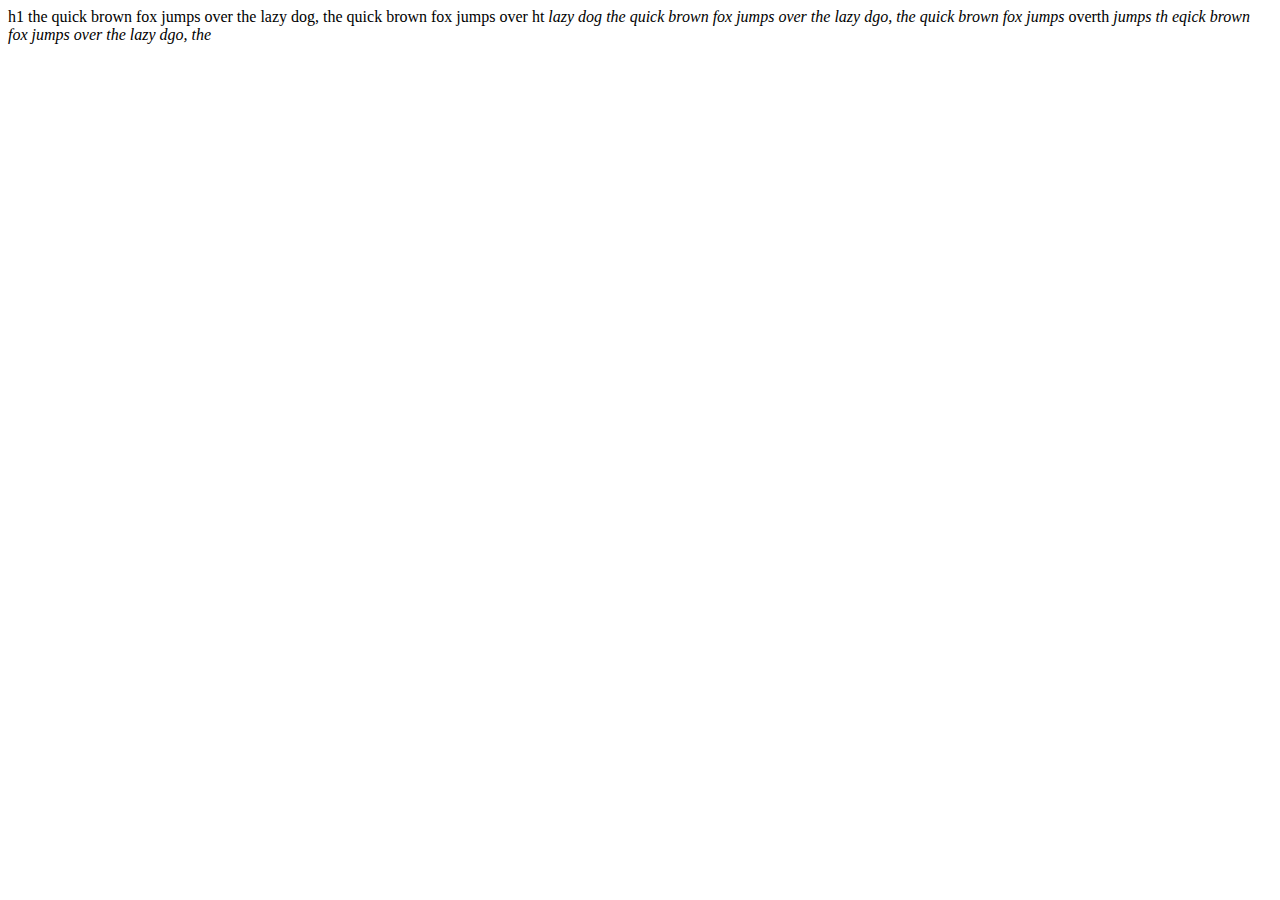
<file: frish.html>
<!DOCTYPE html>
<html lang="en">
<head>
    <meta charset="UTF-8">
    <meta name="viewport" content="width=device-width, initial-scale=1.0">
    <title>frsh</title>
    <link rel="stylesheet" href="styles/frish.css">
</head>
<body>
    h1 the quick brown fox jumps over the lazy dog, the quick brown fox jumps over ht <em>
         lazy dog
          
    </em>
     <em>the quick brown fox jumps over the lazy dgo, the quick brown fox jumps</em> overth <em>jumps



         th eqick brown fox jumps over the lazy dgo, the 
     </em>
</body>
</html>
</file>
<file: styles/frish.css>
h1{
    background-color: red;
}
</file>
